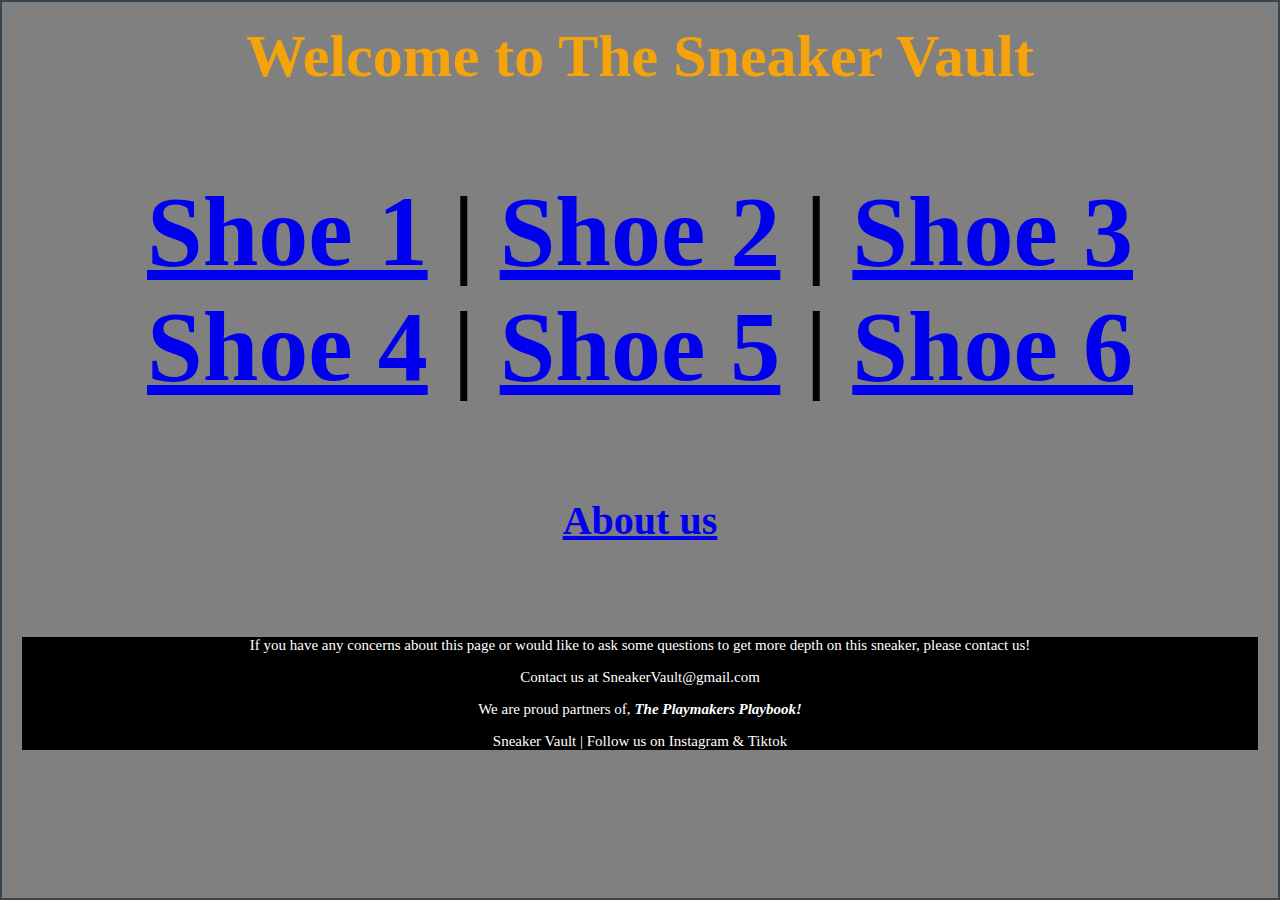
<file: Website/index.html>
<html>
<body>
<head>                                     
    <title>Basketball shoes</title>             
    <link rel="stylesheet" href="main.css">     
</head>
<h1>Welcome to The Sneaker Vault</h1>           

<h2><a href="shoe1.html" class="textstyleshoe">Shoe 1</a> | <a href="shoe2.html" class="textstyleshoe">Shoe 2</a> | <a href="shoe3.html" class="textstyleshoe">Shoe 3</a> <div class="shoe4shoe5shoe6"> <a href="shoe4.html" class="textstyleshoe">Shoe 4</a> | <a href="shoe5.html" class="textstyleshoe">Shoe 5</a> | <a href="shoe6.html" class="textstyleshoe">Shoe 6</a> </div class="shoe4shoe5shoe6">   </h2>         
<h6><a href="aboutus.html" class="textstyleaboutus">About us</a> </h6>

<footer class="information">
<p>If you have any concerns about this page or would like to ask some questions to get more depth on this sneaker, please contact us! </p>
<p>Contact us at SneakerVault@gmail.com</p>
<p>We are proud partners of, <strong><em>The Playmakers Playbook!</em></strong></p>
<p>Sneaker Vault | Follow us on Instagram & Tiktok</p>

</footer>
</body>
</html>
</file>
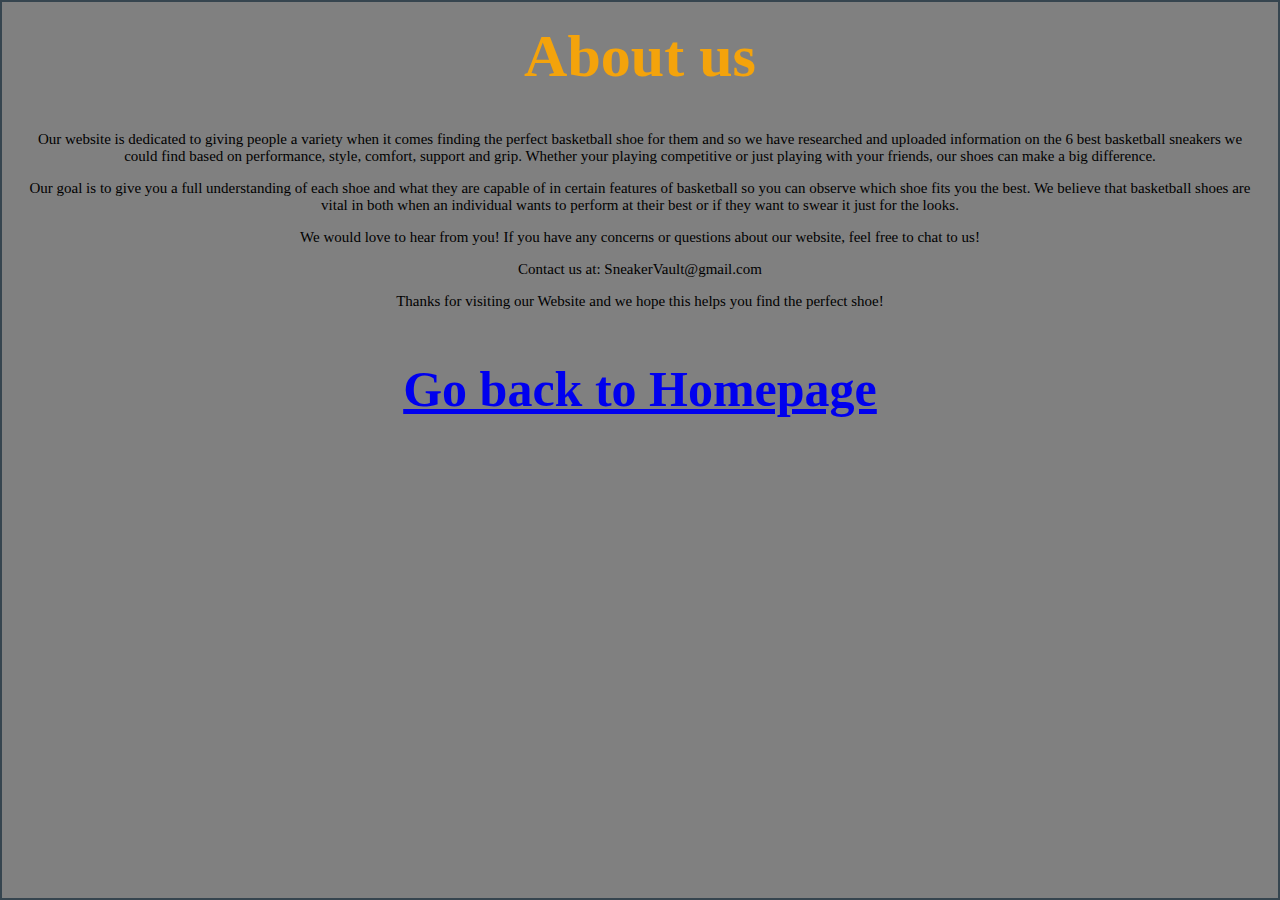
<file: Website/aboutus.html>
<html>
<body>
    <link rel="stylesheet" href="main.css">
<h1>About us</h1>
<p>Our website is dedicated to giving people a variety when it comes finding the perfect basketball shoe for them and so we have researched and uploaded information on the 6 best basketball sneakers we could find based on performance, style, comfort, support and grip. Whether your playing competitive or just playing with your friends, our shoes can make a big difference.</p>
<p>Our goal is to give you a full understanding of each shoe and what they are capable of in certain features of basketball so you can observe which shoe fits you the best. We believe that basketball shoes are vital in both when an individual wants to perform at their best or if they want to swear it just for the looks.</p>
<p>We would love to hear from you! If you have any concerns or questions about our website, feel free to chat to us!</p>
<p>Contact us at: SneakerVault@gmail.com</p>
<p>Thanks for visiting our Website and we hope this helps you find the perfect shoe! </p>
<h3><a href="index.html" class="textstyle">Go back to Homepage</a> </h3>
</body>
</html>
</file>
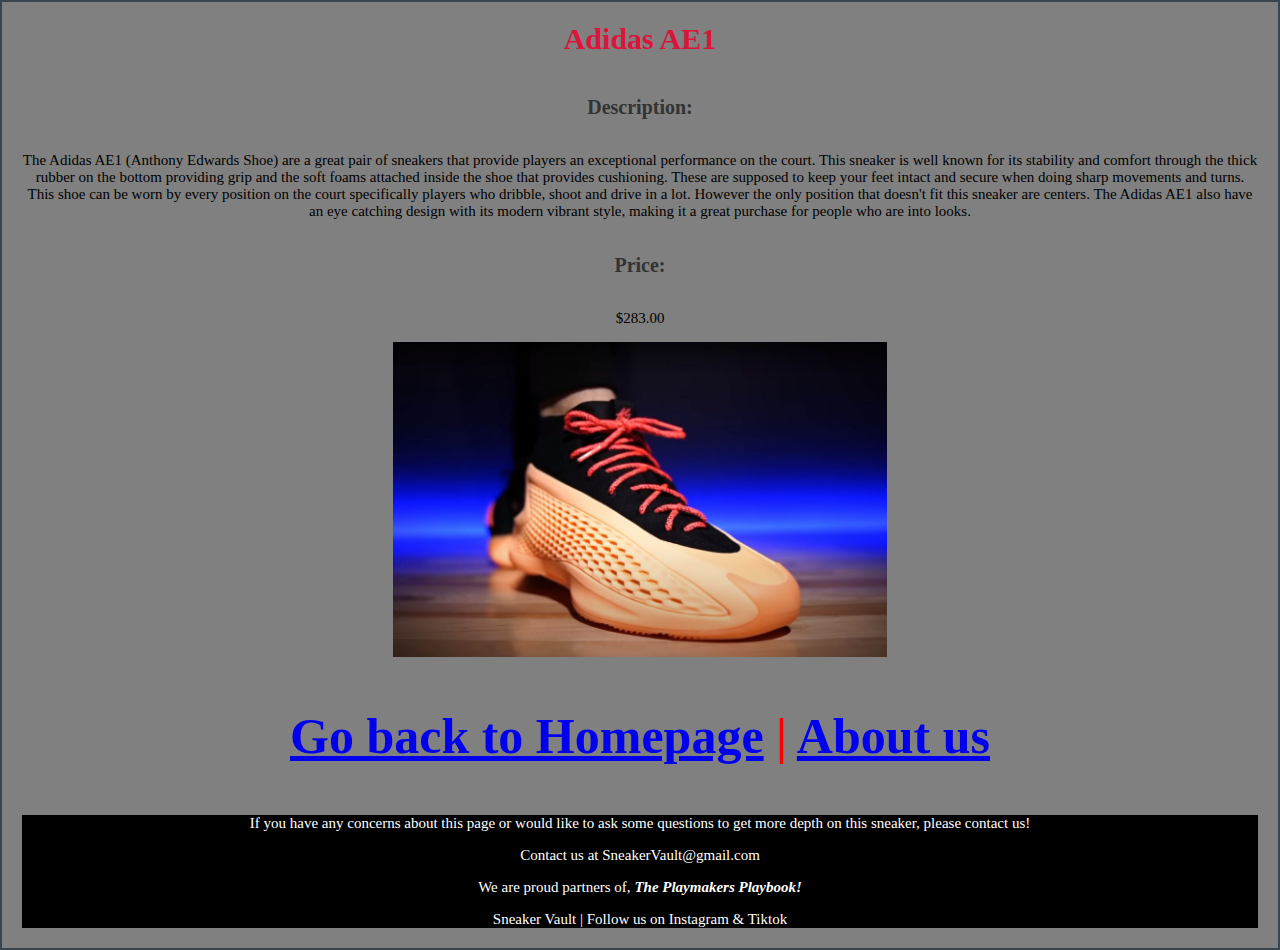
<file: Website/shoe1.html>
<html>
<body>
<link rel="stylesheet" href="main.css">
<h4>Adidas AE1</h4>
<h5>Description: </h5>
<p>The Adidas AE1 (Anthony Edwards Shoe) are a great pair of sneakers that provide players an exceptional performance on the court. This sneaker is well known for its stability and comfort through the thick rubber on the bottom providing grip and the soft foams attached inside the shoe that provides cushioning. These are supposed to keep your feet intact and secure when doing sharp movements and turns. This shoe can be worn by every position on the court specifically players who dribble, shoot and drive in a lot. However the only position that doesn't fit this sneaker are centers. The Adidas AE1 also have an eye catching design with its modern vibrant style, making it a great purchase for people who are into looks.  </p>
<h5>Price:  </h5>
<p>$283.00</p>
<div class="shoe1">
<img src="shoe1.jpg" alt="Image of the First Shoe" width="525">
<h3><a href="index.html" class="textstyle">Go back to Homepage</a> | <a href="aboutus.html" class="textstyle">About us</a></h3>

</div class="shoe1">
<footer class="information">
<p>If you have any concerns about this page or would like to ask some questions to get more depth on this sneaker, please contact us! </p>
<p>Contact us at SneakerVault@gmail.com</p>
<p>We are proud partners of, <strong><em>The Playmakers Playbook!</em></strong></p>
<p>Sneaker Vault | Follow us on Instagram & Tiktok</p>

</footer>
</body>
</html>
</file>
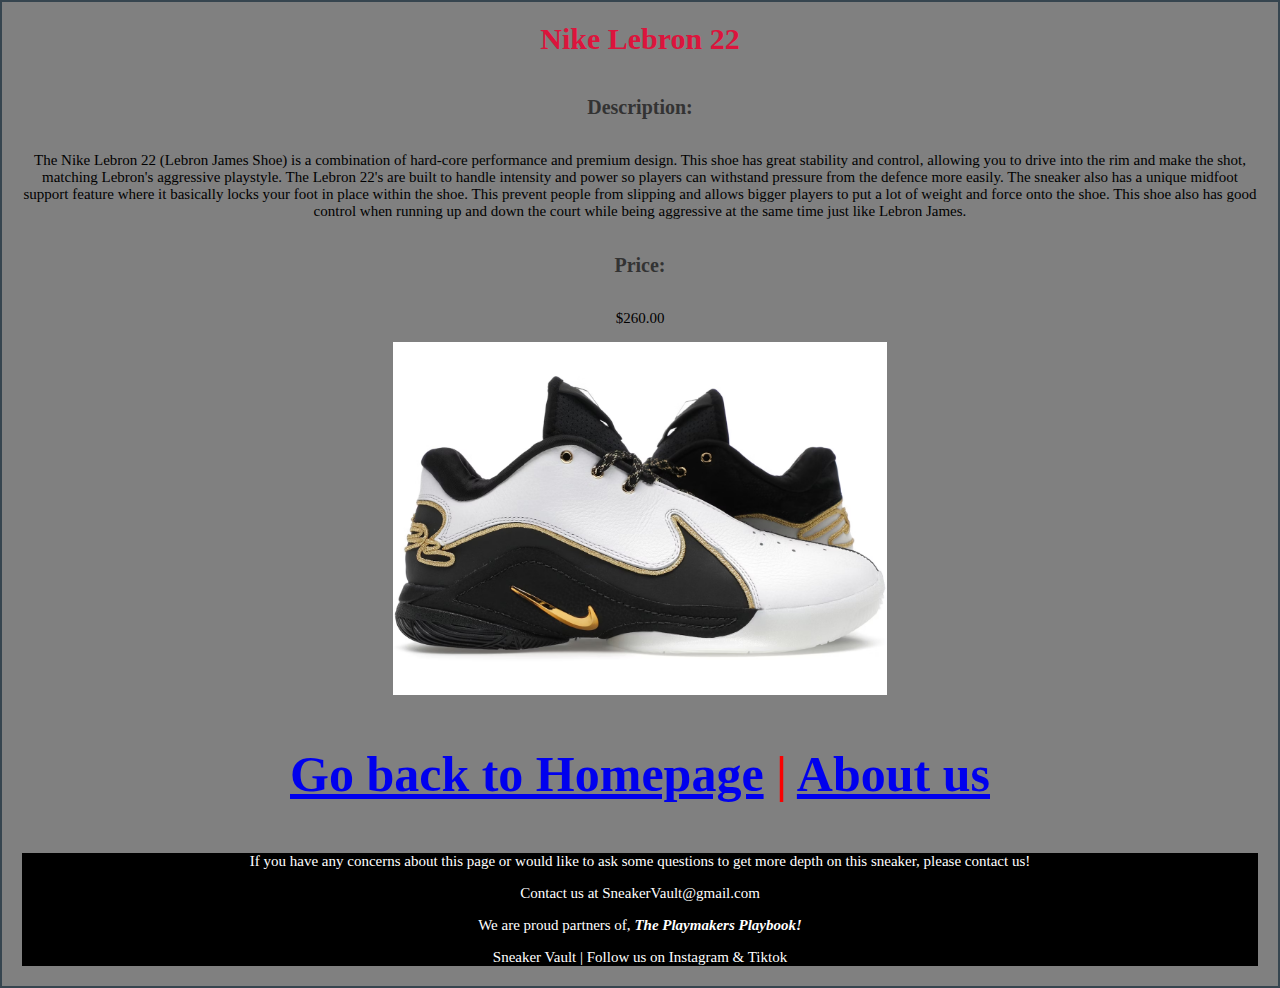
<file: Website/shoe2.html>
<html>
<body>
<link rel="stylesheet" href="main.css">
<h4>Nike Lebron 22</h4>
<h5>Description: </h5>
<p>The Nike Lebron 22 (Lebron James Shoe) is a combination of hard-core performance and premium design. This shoe has great stability and control, allowing you to drive into the rim and make the shot, matching Lebron's aggressive playstyle. The Lebron 22's are built to handle intensity and power so players can withstand pressure from the defence more easily. The sneaker also has a unique midfoot support feature where it basically locks your foot in place within the shoe. This prevent people from slipping and allows bigger players to put a lot of weight and force onto the shoe. This shoe also has good control when running up and down the court while being aggressive at the same time just like Lebron James.    </p>
<h5>Price: </h5>
<p>$260.00</p>
<div class="shoe2">
<img src="shoe2.jpg" alt="Image of the Second Shoe" width="525">
<h3><a href="index.html" class="textstyle">Go back to Homepage</a> | <a href="aboutus.html" class="textstyle">About us</a></h3>
</div class="shoe2">
<footer class="information">
<p>If you have any concerns about this page or would like to ask some questions to get more depth on this sneaker, please contact us! </p>
<p>Contact us at SneakerVault@gmail.com</p>
<p>We are proud partners of, <strong><em>The Playmakers Playbook!</em></strong></p>
<p>Sneaker Vault | Follow us on Instagram & Tiktok</p>

</footer>
</body>
</html>
</file>
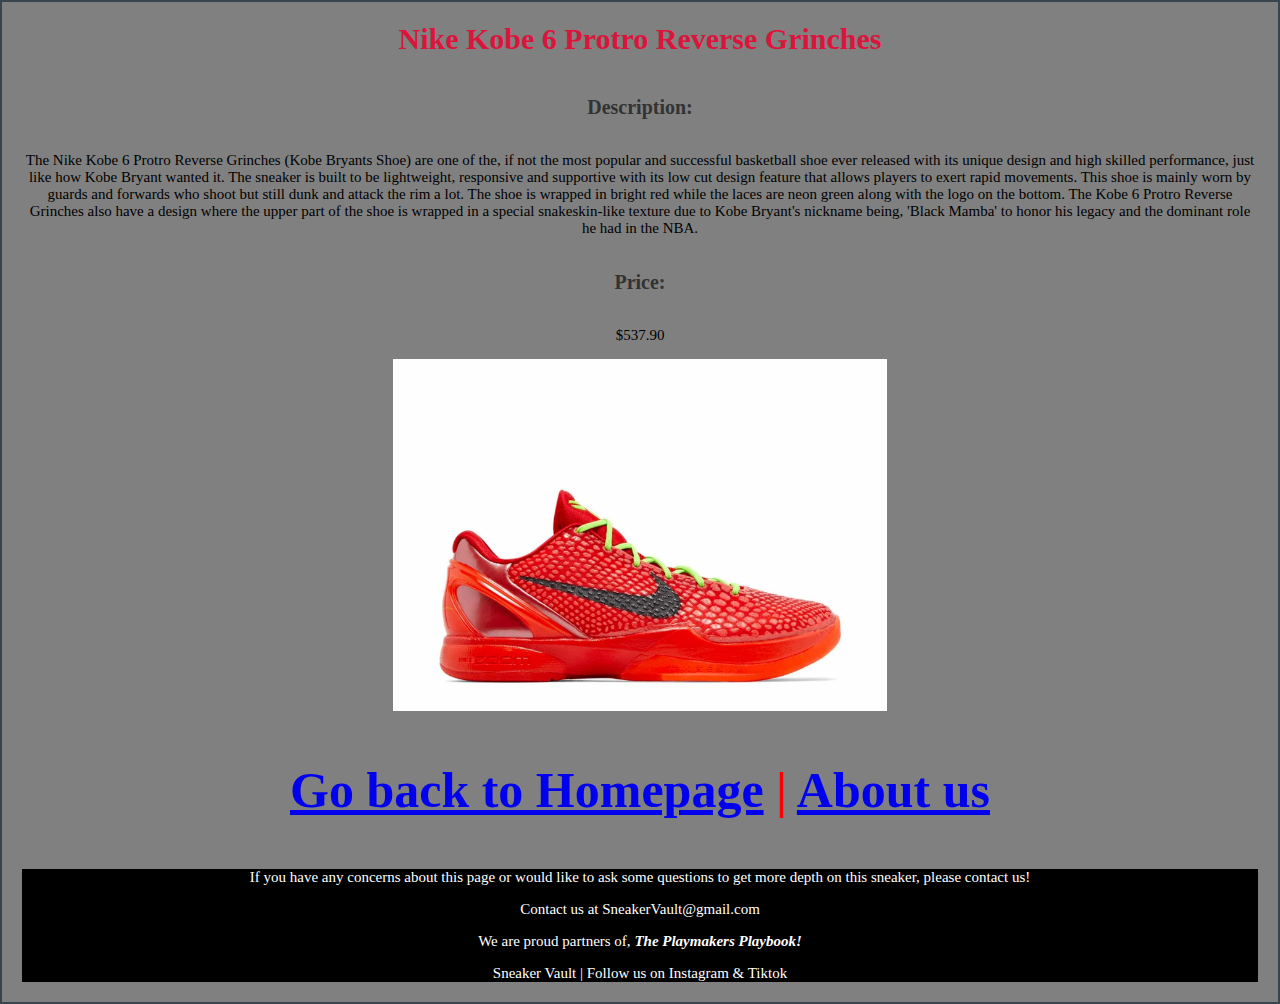
<file: Website/shoe3.html>
<html>
<body>
<link rel="stylesheet" href="main.css">
<h4>Nike Kobe 6 Protro Reverse Grinches</h4>
<h5>Description: </h5>
<p>The Nike Kobe 6 Protro Reverse Grinches (Kobe Bryants Shoe) are one of the, if not the most popular and successful basketball shoe ever released with its unique design and high skilled performance, just like how Kobe Bryant wanted it. The sneaker is built to be lightweight, responsive and supportive with its low cut design feature that allows players to exert rapid movements. This shoe is mainly worn by guards and forwards who shoot but still dunk and attack the rim a lot. The shoe is wrapped in bright red while the laces are neon green along with the logo on the bottom. The Kobe 6 Protro Reverse Grinches also have a design where the upper part of the shoe is wrapped in a special snakeskin-like texture due to Kobe Bryant's nickname being, 'Black Mamba' to honor his legacy and the dominant role he had in the NBA.</p>
<h5>Price: </h5>
<p>$537.90</p>
<div class="shoe3">
<img src="shoe3.jpg" alt="Image of the Third Shoe" width="525">
<h3><a href="index.html" class="textstyle">Go back to Homepage</a> | <a href="aboutus.html" class="textstyle">About us</a></h3>
</div class="shoe3">
<footer class="information">
<p>If you have any concerns about this page or would like to ask some questions to get more depth on this sneaker, please contact us! </p>
<p>Contact us at SneakerVault@gmail.com</p>
<p>We are proud partners of, <strong><em>The Playmakers Playbook!</em></strong></p>
<p>Sneaker Vault | Follow us on Instagram & Tiktok</p>

</footer>
</body>
</html>
</file>
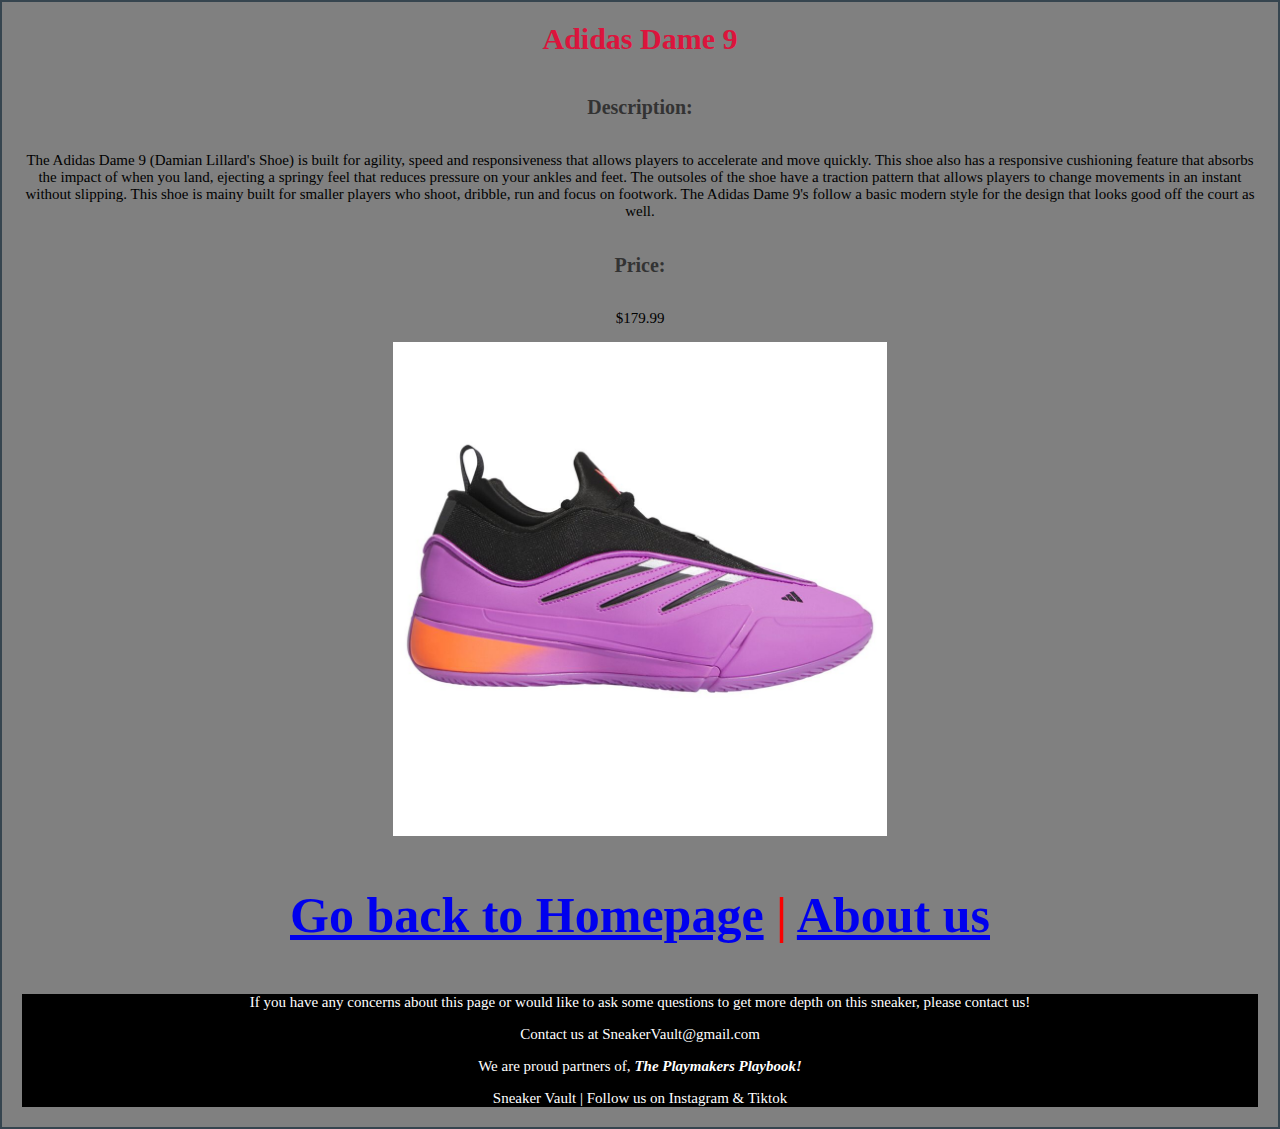
<file: Website/shoe4.html>
<html>
<body>
<link rel="stylesheet" href="main.css">
<h4>Adidas Dame 9</h4>
<h5>Description: </h5>
<p>The Adidas Dame 9 (Damian Lillard's Shoe) is built for agility, speed and responsiveness that allows players to accelerate and move quickly. This shoe also has a responsive cushioning feature that absorbs the impact of when you land, ejecting a springy feel that reduces pressure on your ankles and feet. The outsoles of the shoe have a traction pattern that allows players to change movements in an instant without slipping. This shoe is mainy built for smaller players who shoot, dribble, run and focus on footwork. The Adidas Dame 9's follow a basic modern style for the design that looks good off the court as well. </p>
<h5>Price: </h5>
<p>$179.99</p>
<div class="shoe4">
<img src="shoe4.jpg" alt="Image of the Fourth Shoe" width="525">
<h3><a href="index.html" class="textstyle">Go back to Homepage</a> | <a href="aboutus.html" class="textstyle">About us</a></h3>
</div class="shoe4">
<footer class="information">
<p>If you have any concerns about this page or would like to ask some questions to get more depth on this sneaker, please contact us! </p>
<p>Contact us at SneakerVault@gmail.com</p>
<p>We are proud partners of, <strong><em>The Playmakers Playbook!</em></strong></p>
<p>Sneaker Vault | Follow us on Instagram & Tiktok</p>

</footer>
</body>
</html>
</file>
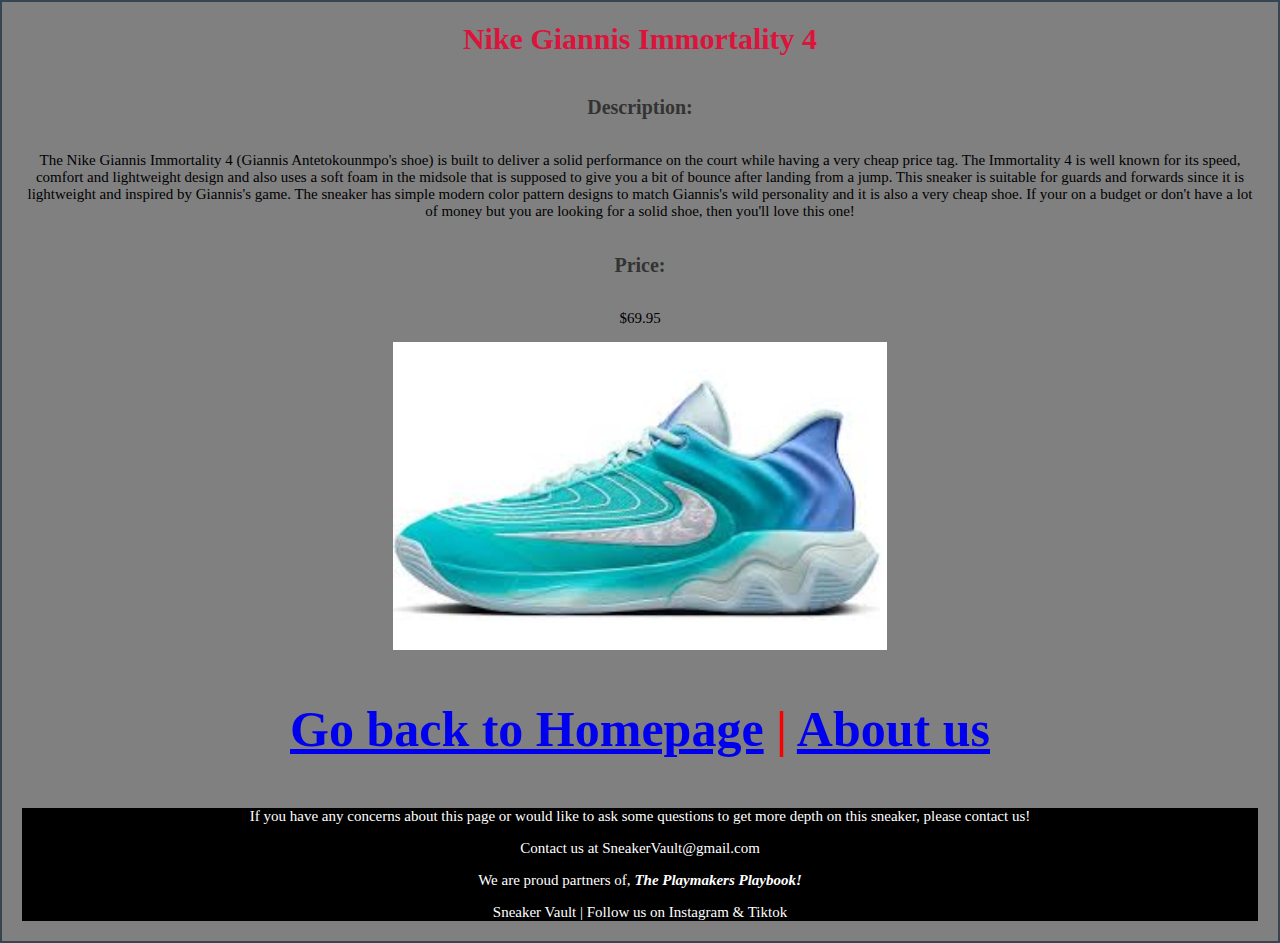
<file: Website/shoe5.html>
<html>
<body>
<link rel="stylesheet" href="main.css">
<h4>Nike Giannis Immortality 4</h4>
<h5>Description: </h5>
<p>The Nike Giannis Immortality 4 (Giannis Antetokounmpo's shoe) is built to deliver a solid performance on the court while having a very cheap price tag. The Immortality 4 is well known for its speed, comfort and lightweight design and also uses a soft foam in the midsole that is supposed to give you a bit of bounce after landing from a jump. This sneaker is suitable for guards and forwards since it is lightweight and inspired by Giannis's game. The sneaker has simple modern color pattern designs to match Giannis's wild personality and it is also a very cheap shoe. If your on a budget or don't have a lot of money but you are looking for a solid shoe, then you'll love this one! </p>
<h5>Price: </h5>
<p>$69.95</p>
<div class="shoe5">
<img src="shoe5.jpg" alt="Image of the Fifth Shoe" width="525">
<h3><a href="index.html" class="textstyle">Go back to Homepage</a> | <a href="aboutus.html" class="textstyle">About us</a></h3>
</div class="shoe5">
<footer class="information">
<p>If you have any concerns about this page or would like to ask some questions to get more depth on this sneaker, please contact us! </p>
<p>Contact us at SneakerVault@gmail.com</p>
<p>We are proud partners of, <strong><em>The Playmakers Playbook!</em></strong></p>
<p>Sneaker Vault | Follow us on Instagram & Tiktok</p>

</footer>
</body>
</html>
</file>
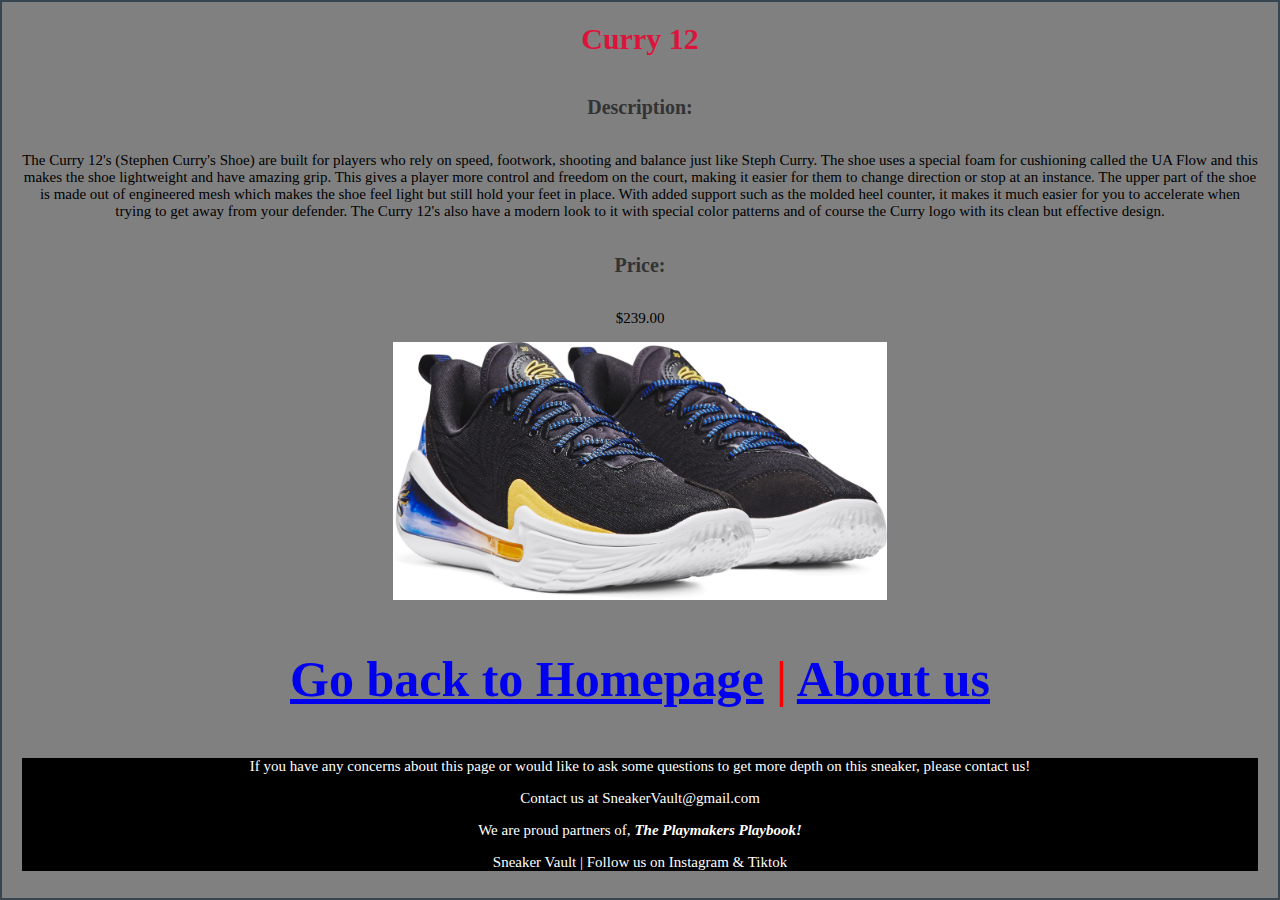
<file: Website/shoe6.html>
<html>
<body>
<link rel="stylesheet" href="main.css">
<h4>Curry 12</h4>
<h5>Description: </h5>
<p>The Curry 12's (Stephen Curry's Shoe) are built for players who rely on speed, footwork, shooting and balance just like Steph Curry. The shoe uses a special foam for cushioning called the UA Flow and this makes the shoe lightweight and have amazing grip. This gives a player more control and freedom on the court, making it easier for them to change direction or stop at an instance. The upper part of the shoe is made out of engineered mesh which makes the shoe feel light but still hold your feet in place. With added support such as the molded heel counter, it makes it much easier for you to accelerate when trying to get away from your defender. The Curry 12's also have a modern look to it with special color patterns and of course the Curry logo with its clean but effective design.</p>
<h5>Price: </h5>
<p>$239.00</p>
<div class="shoe6">
<img src="shoe6.jpg" alt="Image of the Sixth Shoe" width="475">
<h3><a href="index.html" class="textstyle">Go back to Homepage</a> | <a href="aboutus.html" class="textstyle">About us</a></h3>
</div class="shoe6">
<footer class="information">
<p>If you have any concerns about this page or would like to ask some questions to get more depth on this sneaker, please contact us! </p>
<p>Contact us at SneakerVault@gmail.com</p>
<p>We are proud partners of, <strong><em>The Playmakers Playbook!</em></strong></p>
<p>Sneaker Vault | Follow us on Instagram & Tiktok</p>

</footer>
</body>
</html>
</file>
<file: Website/main.css>
body {
    background-color: grey;               /*Makes background color to grey*/
    border: 2px solid rgb(54, 69, 79);    /*Creates a border that is 2px wide with the solid design and a dark grey color*/
    padding: 20px;                          /*Gives padding of 20px*/
    margin: 0px;                            /*Gives margin of 0px*/
}

h1 {
    font-size: 60px;                        /*Makes the font size 60px big*/
    text-align: center;                     /*Makes the text centered*/
    color: rgb(244, 163, 11);             /*Makes the text color orange*/
    font-weight: bold;                      /*Makes the font look bold*/ 
}

.textstyleshoe {
    font-size: 100px;                       /*Makes the font size 100px big*/
    transition: font-size 0.2s ease;        /*Smoothly changes the font size over 0.2 seconds*/
}

.textstyleshoe:hover {
    font-size: 110px;                       /*Makes the font size 110px big*/
}

.textstyleaboutus {
    font-size: 40px;                        /*Makes the font size 40px big*/
    transition: font-size 0.2s ease;        /*Smoothly changes the font size over 0.2 seconds*/
}

.textstyleaboutus:hover {
    font-size: 50px;                        /* Makes the font size 50px big*/
}

.textstyle {
    font-size: 50px;                        /*Makes the font size 50px big*/
    transition: font-size 0.2s ease;        /*Smoothly changes the font size over 0.2 seconds*/
}

.textstyle:hover {
    font-size: 60px;                        /*Makes the font size 60px big*/
}

a:hover {
    color: green;                         /*Makes the font color green when hovering over it*/
}


h2 {
    font-size: 100px;                       /*Makes the font size 100px big*/
    text-align: center;                     /*Makes the text centered*/
    color: black;                         /*Makes the font color black*/
}

.shoe4shoe5shoe6 {
    font-size:100px;                        /*Makes the font size 100px big*/
    text-align: center;                     /*Makes the text centered*/
    color: black;                         /*Makes the font color black*/
}

img {
    vertical-align: middle;                 /*Makes the image go in the middle*/
    width: 40%;                             /*Makes the width of the image 40% big*/
}


h3 {
    text-align: center;                     /*Makes the text centered*/
    font-size: 50px;                        /*Makes the font size 50px big*/
    color: rgb(249, 1, 1);                /*Makes the font color red*/
}

h4 {
    font-size: 30px;                        /*Makes the font size 30px big*/
    color: crimson;                       /*Makes the font color red*/
    font-weight: bold;                      /*Makes the font look bold*/
    text-align: center;                     /*Makes the text centered*/
}

h5 {
    font-size: 20px;                        /*Makes the font size 20px big*/
    color: rgb(51, 51, 51);               /*Makes the font color a dark grey color*/ 
    text-align: center;                     /*Makes the text centered*/

}

p {
    font-size: 15px;                        /*Makes the font size 15px big*/
    text-align: center;                     /*Makes the text centered*/
}


h6 {
    font-size: 40px;                        /*Makes the font size 40px big*/
    text-align: center;                     /*Makes the text centered*/
}

.shoe1 {
    vertical-align: top;                    /*Places .shoe1 at the top of the page*/              
    text-align: center;                     /*Makes the text centered*/
}

.shoe2 {
    vertical-align: top;                    /*Places .shoe2 at the top of the page*/
    text-align: center;                     /*Makes the text centered*/
}

.shoe3 {
    vertical-align: top;                    /*Places .shoe3 at the top of the page*/
    text-align: center;                     /*Makes the text centered*/
}

.shoe4 {
    vertical-align: top;                    /*Places .shoe4 at the top of the page*/
    text-align: center;                     /*Makes the text centered*/
}

.shoe5 {
    vertical-align: top;                    /*Places .shoe5 at the top of the page*/
    text-align: center;                     /*Makes the text centered*/
}

.shoe6 {
    vertical-align: top;                    /*Places .shoe6 at the top of the page*/
    text-align: center;                     /*Makes the text centered*/
}

.information {
    background-color: black;              /*Makes the background color black*/
    color: white;                         /*Makes the text color white*/
    text-align: center;                     /*Makes the text centered*/
}
</file>
